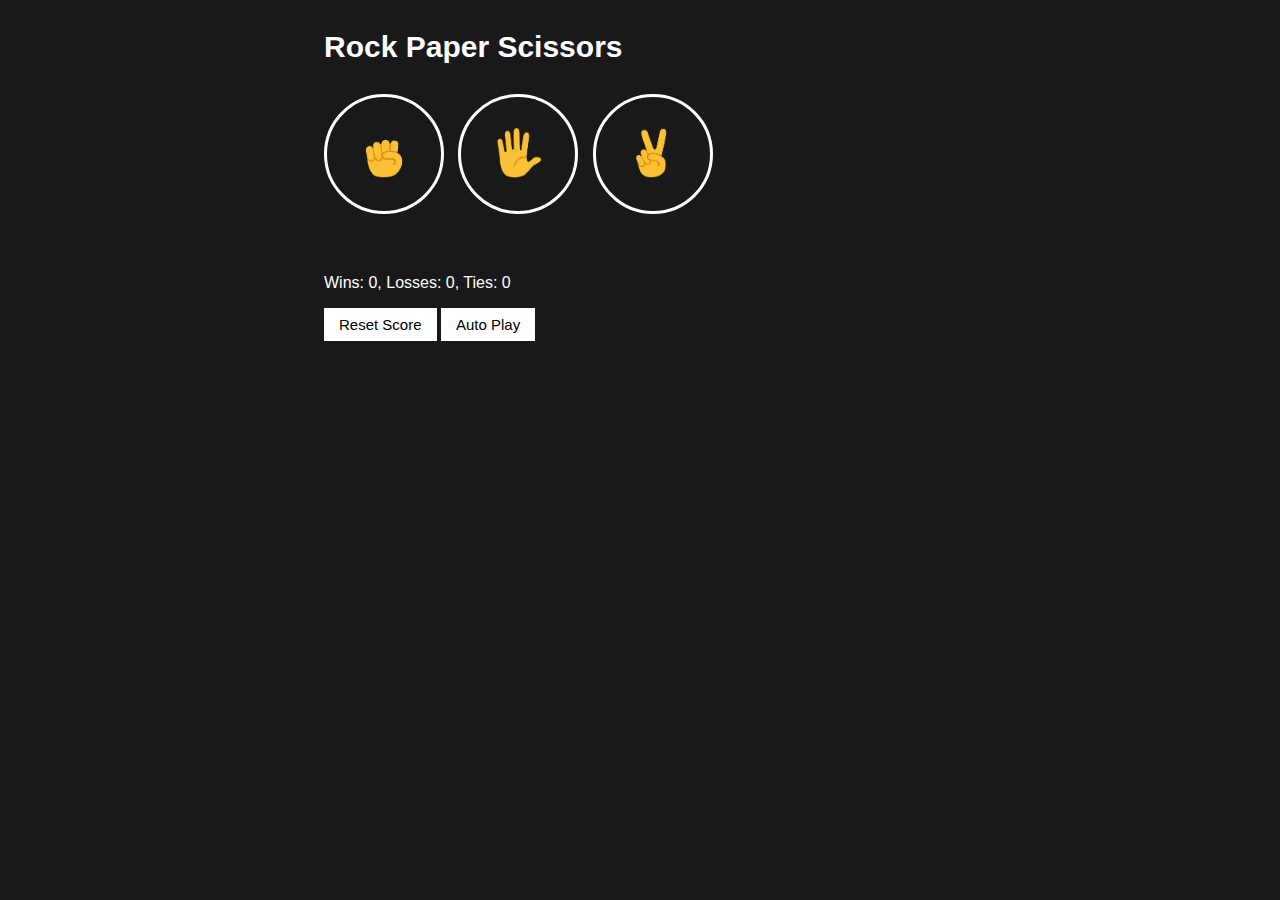
<file: index.html>
<!DOCTYPE html>
<html>
  <head>
    <title>Rock Paper Scissors</title>
    <link rel="stylesheet" href="rock-paper-scissors.css">
  </head>
  <body>
    <div class="main">
      <p class="title">Rock Paper Scissors</p>
    <button class="move-button js-rock-button">
      <img src="images/rock-emoji.png" class="move-icon">
    </button>

    <button class="move-button js-paper-button">
      <img src="images/paper-emoji.png" class="move-icon">
    </button>

    <button class="move-button js-scissors-button">
      <img src="images/scissors-emoji.png" class="move-icon">
    </button>

    <p class="js-result result"></p>
    <p class="js-moves"></p>
    <p class="js-score score"></p>

    <button onclick="
      score.wins = 0;
      score.losses = 0;
      score.ties = 0;
      localStorage.removeItem('score');
      updateScoreElement();
    " class="reset-score-button js-reset-score-button">Reset Score</button>

    <button class="auto-play-button" onclick="
      autoPlay();
    ">Auto Play</button>
    </div>
    
    <script src="rock-paper-scissors.js"></script>
  </body>
</html>
</file>
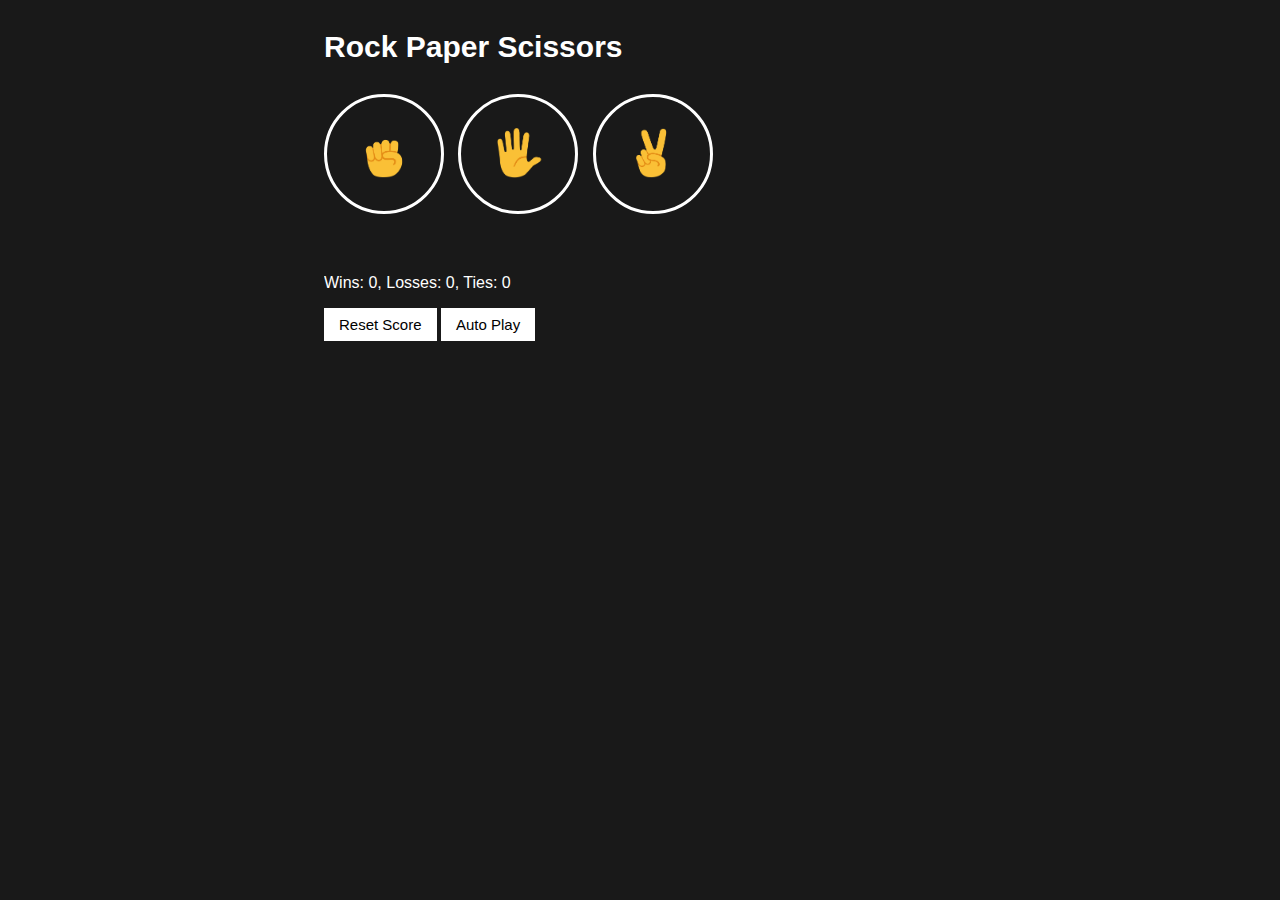
<file: rock-paper-scissors.html>
<!DOCTYPE html>
<html>
  <head>
    <title>Rock Paper Scissors</title>
    <link rel="stylesheet" href="rock-paper-scissors.css">
  </head>
  <body>
    <div class="main">
      <p class="title">Rock Paper Scissors</p>
    <button class="move-button js-rock-button">
      <img src="images/rock-emoji.png" class="move-icon">
    </button>

    <button class="move-button js-paper-button">
      <img src="images/paper-emoji.png" class="move-icon">
    </button>

    <button class="move-button js-scissors-button">
      <img src="images/scissors-emoji.png" class="move-icon">
    </button>

    <p class="js-result result"></p>
    <p class="js-moves"></p>
    <p class="js-score score"></p>

    <button onclick="
      score.wins = 0;
      score.losses = 0;
      score.ties = 0;
      localStorage.removeItem('score');
      updateScoreElement();
    " class="reset-score-button js-reset-score-button">Reset Score</button>

    <button class="auto-play-button" onclick="
      autoPlay();
    ">Auto Play</button>
    </div>
    
    <script src="rock-paper-scissors.js"></script>
  </body>
</html>
</file>
<file: rock-paper-scissors.css>
body{
  background-color: rgb(25,25,25);
  color: white;
  font-family: arial;
}
.title{
  font-size: 30px;
  font-weight: bold;
}
.move-icon{
  height: 50px;
}
.move-button{
  background-color: transparent;
  border: 3px solid white;
  width: 120px;
  height: 120px;
  border-radius: 60px;
  margin-right: 10px;
  cursor: pointer;
}
.result{
  font-size: 25px;
  font-weight: bold;
  margin-top: 50px;
}
.score{
  margin-top: 60px;
}
.reset-score-button,
.auto-play-button{
  background-color: white;
  border: none;
  font-size: 15px;
  padding: 8px 15px;
  cursor: pointer;
}
.main{
  margin: 0 auto;
  width:50%;
  height: 100%;
}
</file>
